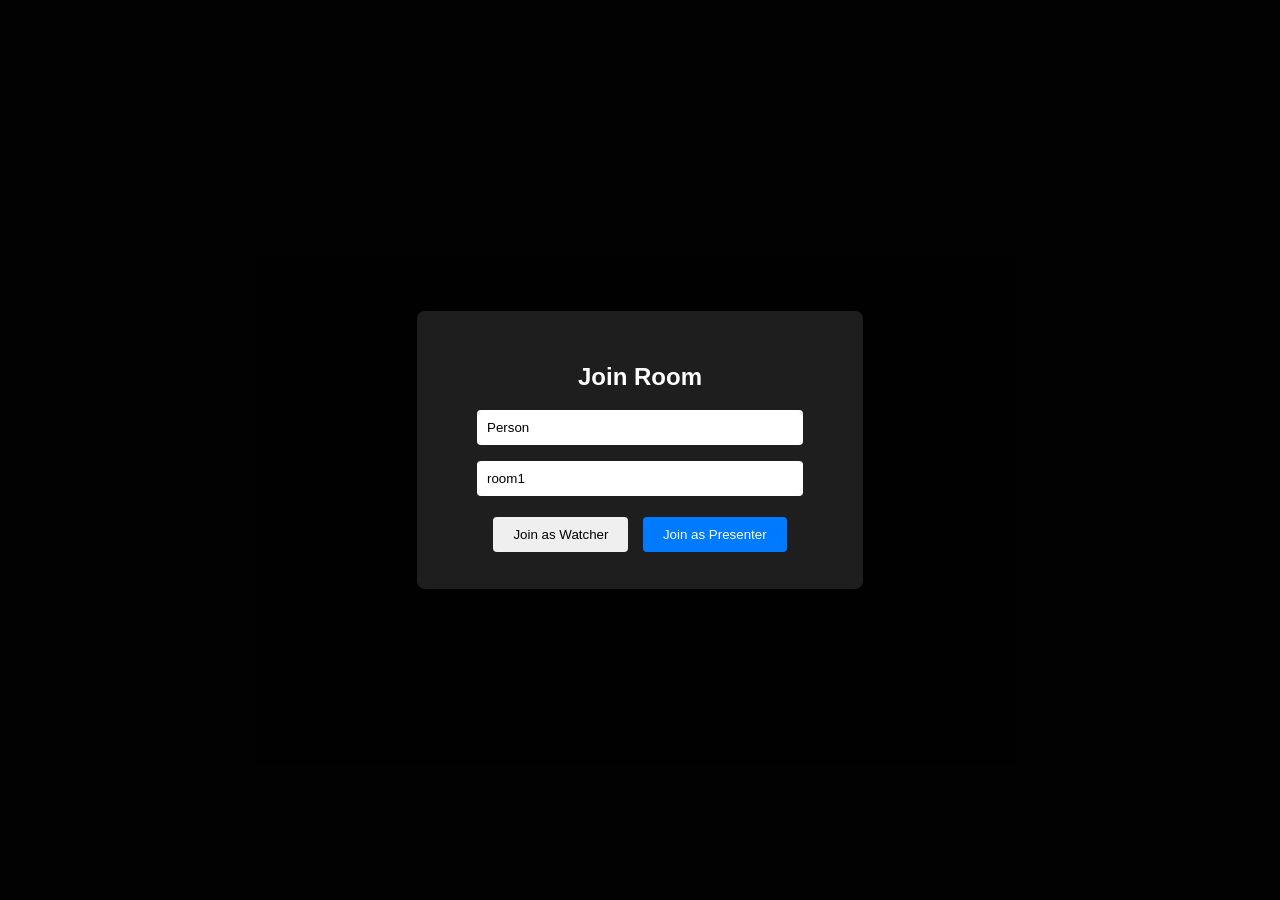
<file: static/index.html>
<!DOCTYPE html>
<html lang="en">
<head>
    <meta charset="UTF-8">
    <meta name="viewport" content="width=device-width, initial-scale=1.0">
    <title>Reactive Video Meet</title>
    <link rel="stylesheet" href="index.css">
</head>
<body>
<div id="login-overlay">
    <div class="login-box">
        <h2>Join Room</h2>
        <input type="text" id="usernameInput" placeholder="Your Name" value="Person">
        <input type="text" id="streamInput" placeholder="Room Name (e.g., room1)" value="room1">

        <div class="buttons">
            <button onclick="joinAsWatcher()">Join as Watcher</button>
            <button onclick="joinAsPresenter()" class="primary">Join as Presenter</button>
        </div>
    </div>
</div>

<div id="video-grid" class="grid-0"></div>

<script src="app.js"></script>
</body>
</html>
</file>
<file: static/index.css>
body {
    margin: 0;
    background-color: #121212;
    color: white;
    font-family: sans-serif;
    height: 100vh;
    overflow: hidden;
}

#video-grid {
    display: grid;
    gap: 1rem;
    padding: 1rem;
    height: 100%;
    width: 100%;
    box-sizing: border-box;
}

/* Dynamic Grid Layouts */
.grid-1 {
    grid-template-columns: 1fr;
}

.grid-2 {
    grid-template-columns: 1fr 1fr;
}

.grid-3 {
    grid-template-columns: 1fr 1fr;
    grid-template-rows: 1fr 1fr;
}

.grid-4 {
    grid-template-columns: 1fr 1fr;
    grid-template-rows: 1fr 1fr;
}

.video-card {
    background: #000;
    border-radius: 12px;
    overflow: hidden;
    position: relative;
    box-shadow: 0 4px 6px rgba(0, 0, 0, 0.3);
}

/* NEW: Wrapper for relative positioning */
.video-wrapper {
    position: relative;
    width: 100%;
    height: 100%;
}

video {
    width: 100%;
    height: 100%;
    object-fit: cover;
    background: #000; /* Ensures black background while loading */
}

/* NEW: Stats Overlay (Timer & Lag) */
.stats-overlay {
    position: absolute;
    top: 10px;
    left: 10px;
    background: rgba(0, 0, 0, 0.6);
    color: #fff;
    padding: 4px 8px;
    border-radius: 4px;
    font-family: monospace;
    font-size: 12px;
    z-index: 10;
    pointer-events: none; /* Let clicks pass through to video */
}

/* NEW: Unmute Button Position */
.unmute-btn {
    position: absolute;
    top: 10px;
    right: 10px;
    z-index: 10;
    padding: 5px 10px;
    font-size: 0.8rem;
    background-color: rgba(255, 255, 255, 0.9);
    color: #000;
}

.label {
    position: absolute;
    bottom: 10px;
    left: 10px;
    background: rgba(0, 0, 0, 0.6);
    padding: 4px 8px;
    border-radius: 4px;
    font-size: 0.9rem;
    z-index: 10;
}

#login-overlay {
    position: fixed;
    top: 0;
    left: 0;
    width: 100%;
    height: 100%;
    background: rgba(0, 0, 0, 0.9);
    display: flex;
    justify-content: center;
    align-items: center;
    z-index: 100;
}

.login-box {
    background: #1e1e1e;
    padding: 2rem;
    border-radius: 8px;
    text-align: center;
}

input {
    padding: 10px;
    border-radius: 4px;
    border: none;
    margin-bottom: 1rem;
    width: 80%;
}

button {
    padding: 10px 20px;
    cursor: pointer;
    border: none;
    border-radius: 4px;
    margin: 5px;
}

.primary {
    background-color: #007bff;
    color: white;
}
</file>
